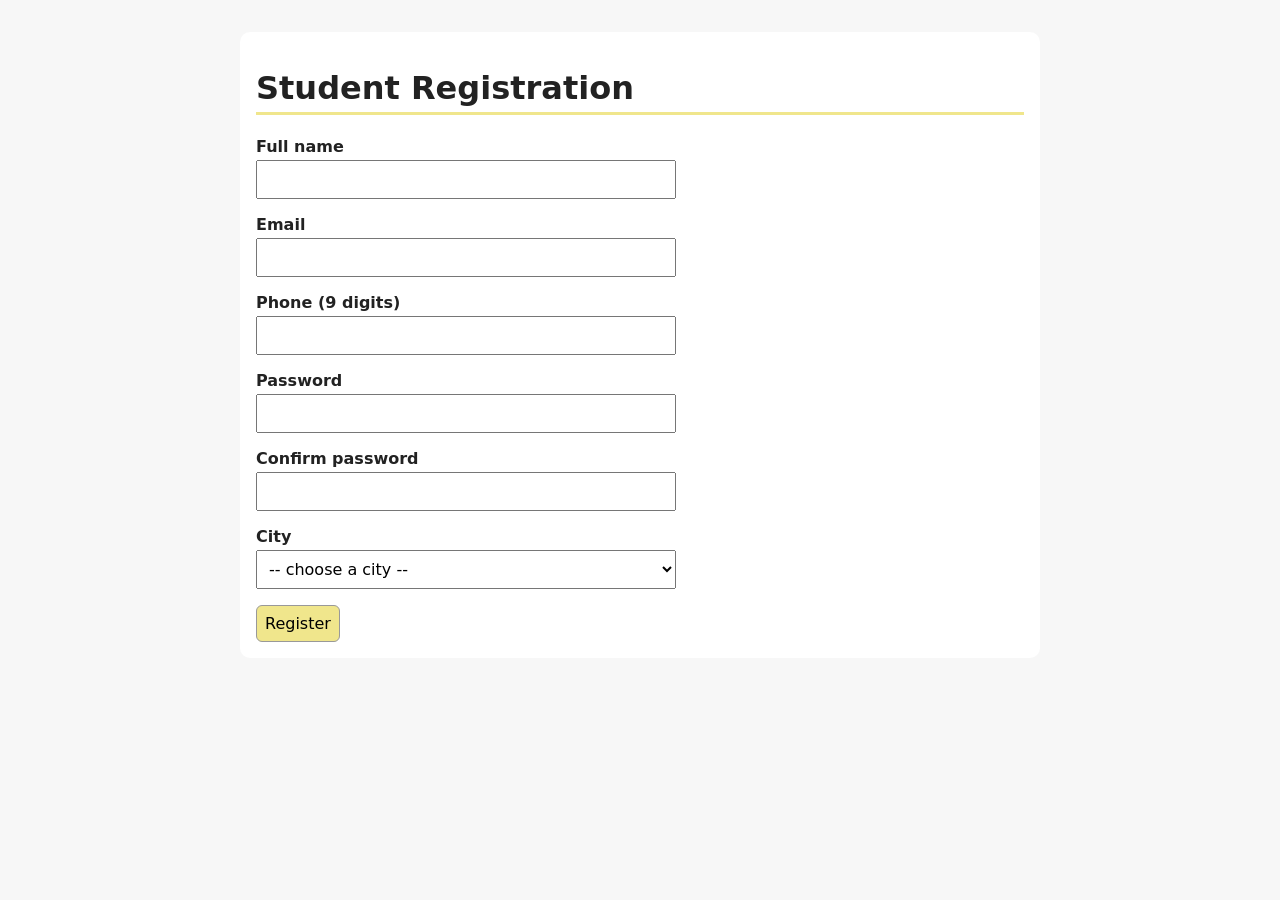
<file: LAB 6/index.html>
<!DOCTYPE html>
<html lang="en">
<head>
  <meta charset="UTF-8">
  <meta name="viewport" content="width=device-width, initial-scale=1.0">
  <title>Student Registration</title>
  <link rel="stylesheet" href="style.css">
  <script src="app.js" defer></script>
</head>
<body>
  <main class="container">
    <h1>Student Registration</h1>

    <form id="registrationForm" novalidate>
      <div class="field">
        <label for="fullName">Full name</label>
        <input type="text" id="fullName" name="fullName">
        <p id="nameCounter" class="hint"></p>
      </div>

      <div class="field">
        <label for="email">Email</label>
        <input type="email" id="email" name="email">
      </div>

      <div class="field">
        <label for="phone">Phone (9 digits)</label>
        <input type="tel" id="phone" name="phone">
      </div>

      <div class="field">
        <label for="password">Password</label>
        <input type="password" id="password" name="password">
      </div>

      <div class="field">
        <label for="confirmPassword">Confirm password</label>
        <input type="password" id="confirmPassword" name="confirmPassword">
      </div>

      <div class="field">
        <label for="city">City</label>
        <select id="city" name="city">
          <option value="">-- choose a city --</option>
          <option value="Tashkent">Tashkent</option>
          <option value="Samarkand">Samarkand</option>
          <option value="Bukhara">Bukhara</option>
          <option value="Nukus">Nukus</option>
          <option value="Andijan">Andijan</option>
        </select>
        <p id="cityOutput" class="hint"></p>
      </div>

      <ul id="errorList" class="errors"></ul>
      <button type="submit">Register</button>
    </form>
  </main>
</body>
</html>
</file>
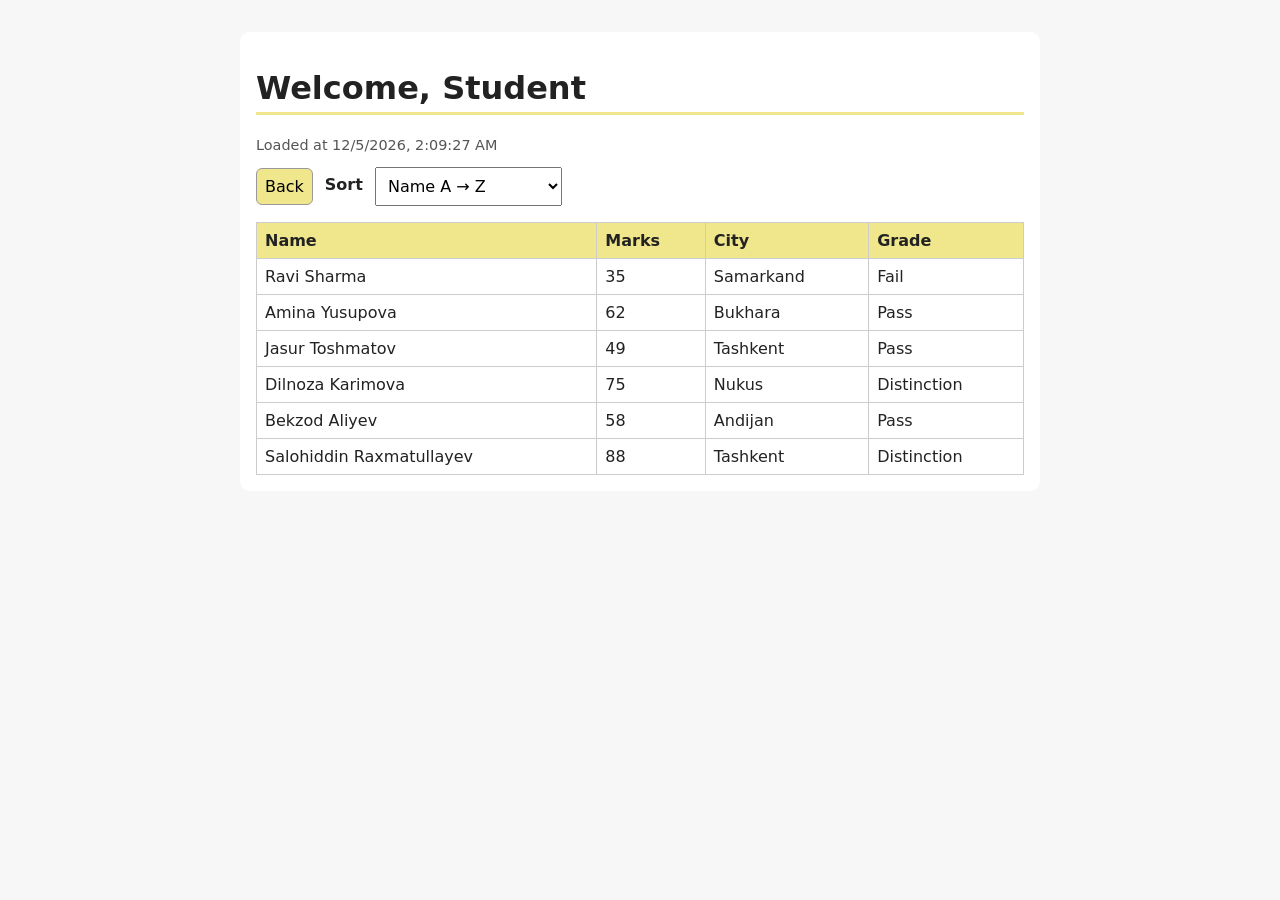
<file: LAB 6/board.html>
<!DOCTYPE html>
<html lang="en">
<head>
  <meta charset="UTF-8">
  <meta name="viewport" content="width=device-width, initial-scale=1.0">
  <title>Marks Board</title>
  <link rel="stylesheet" href="style.css">
  <script src="app.js" defer></script>
</head>
<body>
  <main class="container">
    <h1 id="welcome">Welcome</h1>
    <p id="loadTime" class="hint"></p>

    <div class="toolbar">
      <button type="button" id="backBtn">Back</button>
      <label for="sortSelect">Sort</label>
      <select id="sortSelect">
        <option value="name">Name A → Z</option>
        <option value="marks">Marks highest first</option>
      </select>
    </div>

    <p id="boardError" class="errors"></p>

    <div class="table-wrap">
      <table>
        <thead>
          <tr>
            <th>Name</th>
            <th>Marks</th>
            <th>City</th>
            <th>Grade</th>
          </tr>
        </thead>
        <tbody id="marksBody"></tbody>
      </table>
    </div>
  </main>
</body>
</html>
</file>
<file: LAB 6/style.css>
:root {
  --accent: khaki;
}

* {
  box-sizing: border-box;
}

body {
  margin: 0;
  font-family: system-ui, sans-serif;
  background: #f7f7f7;
  color: #222;
}

.container {
  max-width: 800px;
  margin: 2rem auto;
  padding: 1rem;
  background: #fff;
  border-radius: 10px;
}

h1 {
  border-bottom: 3px solid var(--accent);
  padding-bottom: 0.3rem;
}

.field {
  margin-bottom: 1rem;
}

label {
  display: block;
  font-weight: 600;
  margin-bottom: 0.25rem;
}

input,
select,
button {
  font: inherit;
  padding: 0.5rem;
  width: 100%;
  max-width: 420px;
}

button {
  width: auto;
  cursor: pointer;
  background: var(--accent);
  border: 1px solid #999;
  border-radius: 6px;
}

.invalid {
  border: 2px solid red;
}

.errors {
  color: #b00020;
  padding-left: 1.2rem;
}

.hint {
  color: #555;
  font-size: 0.9rem;
}

.toolbar {
  display: flex;
  gap: 0.75rem;
  align-items: center;
  flex-wrap: wrap;
  margin-bottom: 1rem;
}

.toolbar select,
.toolbar button {
  width: auto;
}

.table-wrap {
  overflow-x: auto;
}

table {
  width: 100%;
  border-collapse: collapse;
  min-width: 520px;
}

th,
td {
  border: 1px solid #ccc;
  padding: 0.5rem;
  text-align: left;
}

th {
  background: var(--accent);
}

@media (max-width: 600px) {
  .container {
    margin: 0.5rem;
    padding: 0.75rem;
  }

  table {
    font-size: 0.9rem;
  }
}
</file>
